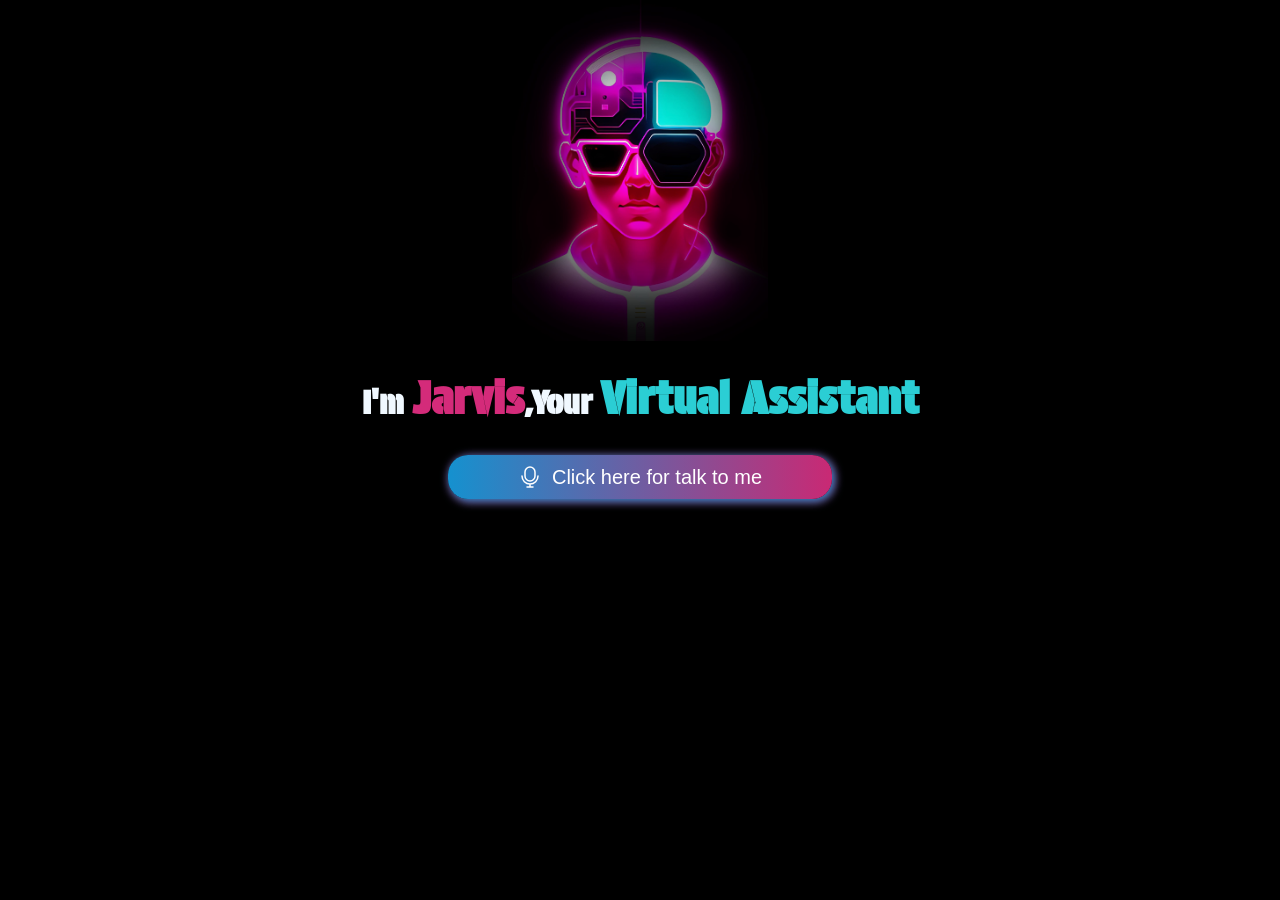
<file: index.html>
<!DOCTYPE html>
<html lang="en">
<head>
    <meta charset="UTF-8">
    <meta name="viewport" content="width=device-width, initial-scale=1.0">
    <title>Shifra,My virtual assistant</title>
  <link rel="shortcut icon" href="logo.jpg" type="image/x-icon">
  <link rel="stylesheet" href="style.css">
</head>
<body>
    <img src="logo.jpg" alt="logo" id="logo">
    <h1>I'm <span id="name">Jarvis</span>,Your <span id="va">Virtual Assistant</span></h1>
    <img src="voice.gif" alt="voice" id="voice">
    <button  onclick="startListening()" id="btn"><img src="mic.svg" alt="mic"><span id="content"> Click here for talk to me</span> </button>

    <script src="script.js"></script>
</body>
</html>
</file>
<file: style.css>
@import url('https://fonts.googleapis.com/css2?family=Protest+Guerrilla&display=swap');
*{
    margin: 0;
    padding: 0;
    box-sizing: border-box;
}
body{
    width: 100%;
    height: 100%;
    background-color: black;
    display: flex;
    align-items: center;
    justify-content: center;
    gap:30px;
    flex-direction: column;
}
#logo{
    width: 20vw;
}
h1{
    color: aliceblue;
    font-family: "Protest Guerrilla", sans-serif;
}
#name{
    color:rgb(212, 43, 122);
    font-size: 45px;
}
#va{
    color:rgb(43, 206, 212);
    font-size: 45px; 
}
#voice{
    width: 100px;
    display: none;
   
}
#btn{
width: 30%;
background: linear-gradient(to right,rgb(21, 145, 207),rgb(201, 41, 116));
padding: 10px;
display: flex;
align-items: center;
justify-content: center;
gap: 10px;
font-size: 20px;
border-radius: 20px;
color: white;
box-shadow: 2px 2px 10px rgb(21, 145, 207),2px 2px 10px rgb(201, 41, 116);
border: none;
transition: all 0.5s;
cursor: pointer;
}
#btn:hover{
    box-shadow: 2px 2px 20px rgb(21, 145, 207),2px 2px 20px rgb(201, 41, 116);
    letter-spacing: 2px;
}

@media screen  and (max-width: 600px) {


    #logo{
        width: 60vw;
        margin-top: 70px;
    }
    h1{
        color: aliceblue;
        font-family: "Protest Guerrilla", sans-serif;
        padding-left: 20px;
      
    }
    #name{
        color:rgb(212, 43, 122);
        font-size: 35px;
    }
    #va{
        color:rgb(43, 206, 212);
        font-size: 35px; 
    }
    #btn{
        width: 70%;
        background: linear-gradient(to right,rgb(21, 145, 207),rgb(201, 41, 116));
        padding: 10px;
        display: flex;
        align-items: center;
        justify-content: center;
        gap: 10px;
        font-size:16px;
        border-radius: 20px;
        color: white;
        box-shadow: 2px 2px 10px rgb(21, 145, 207),2px 2px 10px rgb(201, 41, 116);
        border: none;
        transition: all 0.5s;
        cursor: pointer;
        }
        #btn:hover{
            box-shadow: 2px 2px 20px rgb(21, 145, 207),2px 2px 20px rgb(201, 41, 116);
            letter-spacing: 2px;
        }
}
</file>
